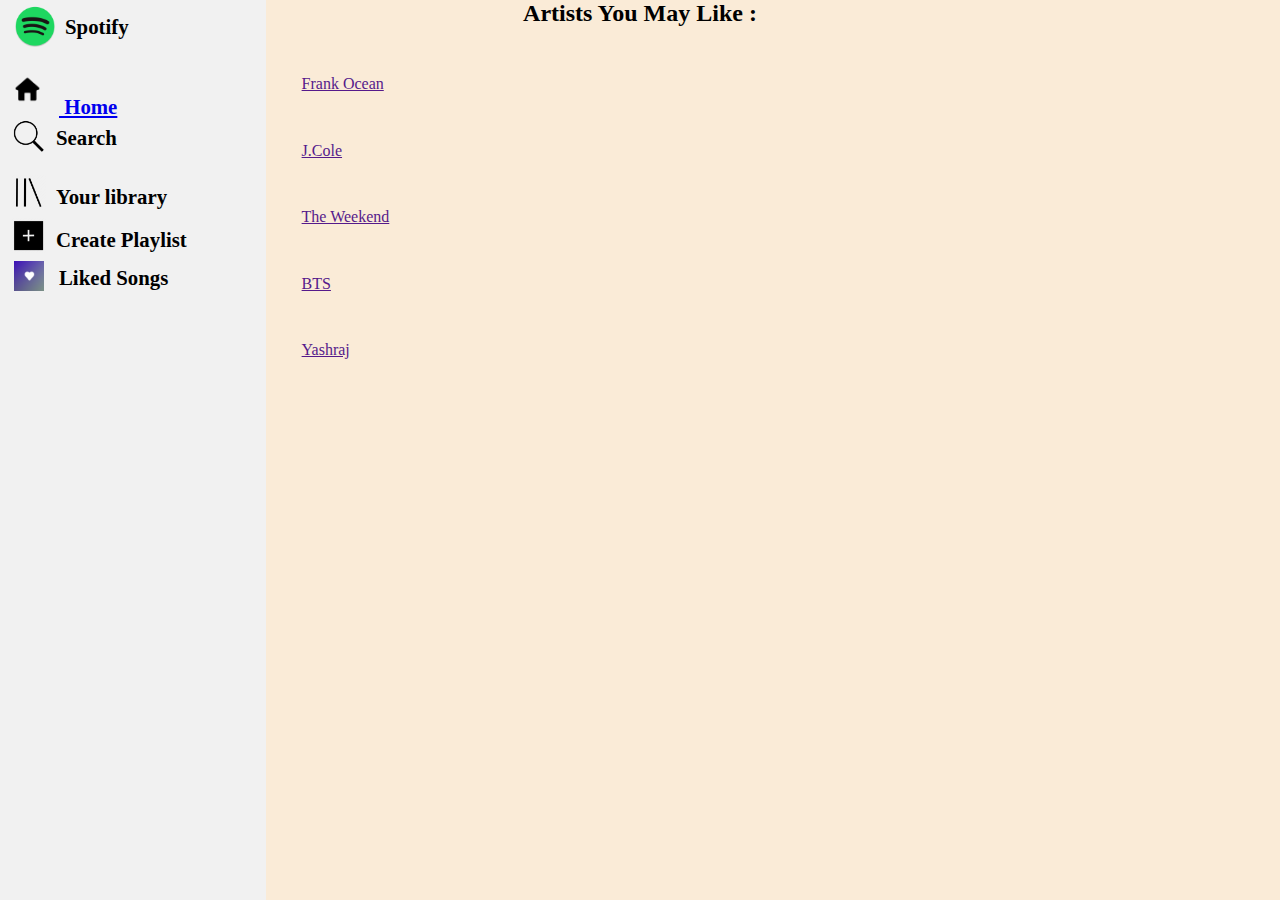
<file: home.html>
<!DOCTYPE html>
<html lang="en">
<head>
    <meta charset="UTF-8">
    <meta http-equiv="X-UA-Compatible" content="IE=edge">
    <meta name="viewport" content="width=device-width, initial-scale=1.0">
    <title>Home</title>
    <link rel="stylesheet" href="style.css">
</head>
<body>

    <nav>
        <ul>
            <li class="brand"> <img src="logo.png" alt="Spotify logo"> Spotify </li> <br>
            <li class="home"> <a href="home.html"><img src="home.png" alt="home logo" > Home </a></li>
            <li class="search"> <img src="search.webp" alt="search logo" > Search </li><br>
            <li class="library"> <img src="Your library.webp" alt="library logi"> Your library </li>
            <li class="playlist"> <img src="create playlist.webp" alt="playlist logo"> Create Playlist </li>
            <li class="liked"> <img src="liked songs.png" alt="liked songs logo"> Liked Songs </li>
        </ul>
    </nav>
    <h2><center> Artists You May Like : </center></h2>
            <ul id="art">
            <li> <a href=""> Frank Ocean </a></li>
            <li> <a href=""> J.Cole </a></li>
            <li> <a href=""> The Weekend </a></li>
            <li> <a href=""> BTS </a></li>
            <li> <a href=""> Yashraj </a></li>
            </ul>
</body>
</html>
</file>
<file: style.css>
@import url('https://fonts.googleapis.com/css2?family=Ubuntu&display=swap');
@import url('https://fonts.googleapis.com/css2?family=Ubuntu&display=swap');
body{
    background-color: antiquewhite;
}

*{
    margin: 0;
    padding: 0;
}

nav ul{
    list-style-type: none;
    margin: 0;
    padding: 5px;
    width: 20%;
    background-color: #f1f1f1;
    position: fixed;
    height: 100%;
    overflow: auto;
}

#art li{
    list-style-type: none;
    margin: 3% 0 0 22%;
    padding: 10px 0 0 20px;
    width: 20%;
    position: inherit;
    height: 50%;
    overflow: auto;
}

/* 
nav{
    font-family: 'Ubuntu' , sans-serif;
}

nav ul{
    display: flex;
    align-items: center;
    list-style-type: none;
    height: 65px;
    background-color: black;
    color: white;
}*/

/* nav ul li a{
    padding: 0 2px 5px;
}  */

.brand img{
    width: 44px;
    padding: 0 8px;
}

.brand {
    display: flex;
    align-items: center;
    font-weight: bolder;
    font-size: 1.3rem;
}

.home img{
    width: 44px;
    padding: 0 10px 3px 0px;
}

.home {
    display: flex;
    align-items: center;
    font-weight: bolder;
    font-size: 1.3rem;
}

.search img{
    width: 35px;
    padding: 0 10px 3px 6px;
}

.search {
    display: flex;
    align-items: center;
    font-weight: bolder;
    font-size: 1.3rem;
}

.library img{
    width: 35px;
    padding: 0 10px 8px 6px;
}

.library {
    display: flex;
    align-items: center;
    font-weight: bolder;
    font-size: 1.3rem;
}

.playlist img{
    width: 35px;
    padding: 0 10px 8px 6px;
}

.playlist {
    display: flex;
    align-items: center;
    font-weight: bolder;
    font-size: 1.3rem;
}

.liked img{
    width: 30px;
    padding: 0 15px 3px 9px;
}

.liked {
    display: flex;
    align-items: center;
    font-weight: bolder;
    font-size: 1.3rem;
}

.container{
    min-height: 62vh;
    background-color: black;
    color: white;
    font-family: Verdana, sans-serif;
    display: flex;
    margin: 23px auto;
    width: 55%;
    border-radius: 12px;
    padding: 34px;
    background-image: url('bg.jpg');

}

.bottom{
    position: sticky;
    height: 100px;
    background-color: black;
    color: white;
    bottom: 0;
    display: flex;
    justify-content: center; 
    align-items: center;
    flex-direction: column;
}

.icons{
    margin-top: 14px;
    color: green;
}

.icons i{
    cursor: pointer;
}

#myProgressBar{
    width: 80vw;
    text-align: center;
    cursor: pointer;
}

.songItemContainer{
    margin-top: 30px;
}

.songItem{
    height: 50px;
    display: flex;
    background-color: white;
    width: 100%;
    color: black;
    margin: 12px 0;
    justify-content: space-between;
    align-items: center;
    border-radius: 34px;
}

.songItem img{
    width: 65px;
    margin: 0 23px;
    border-radius: 34px;
}

.timestamp{
    margin: 0 23px;
}

.timestamp i{
    cursor: pointer;
}

.songInfo{
    position: absolute;
    left: 10vw;
    margin-top: 24px;
    font-family: Verdana, sans-serif;
}

.songInfo img{
    opacity: 0;
    transition: opacity 1s ease-in;
}
</file>
